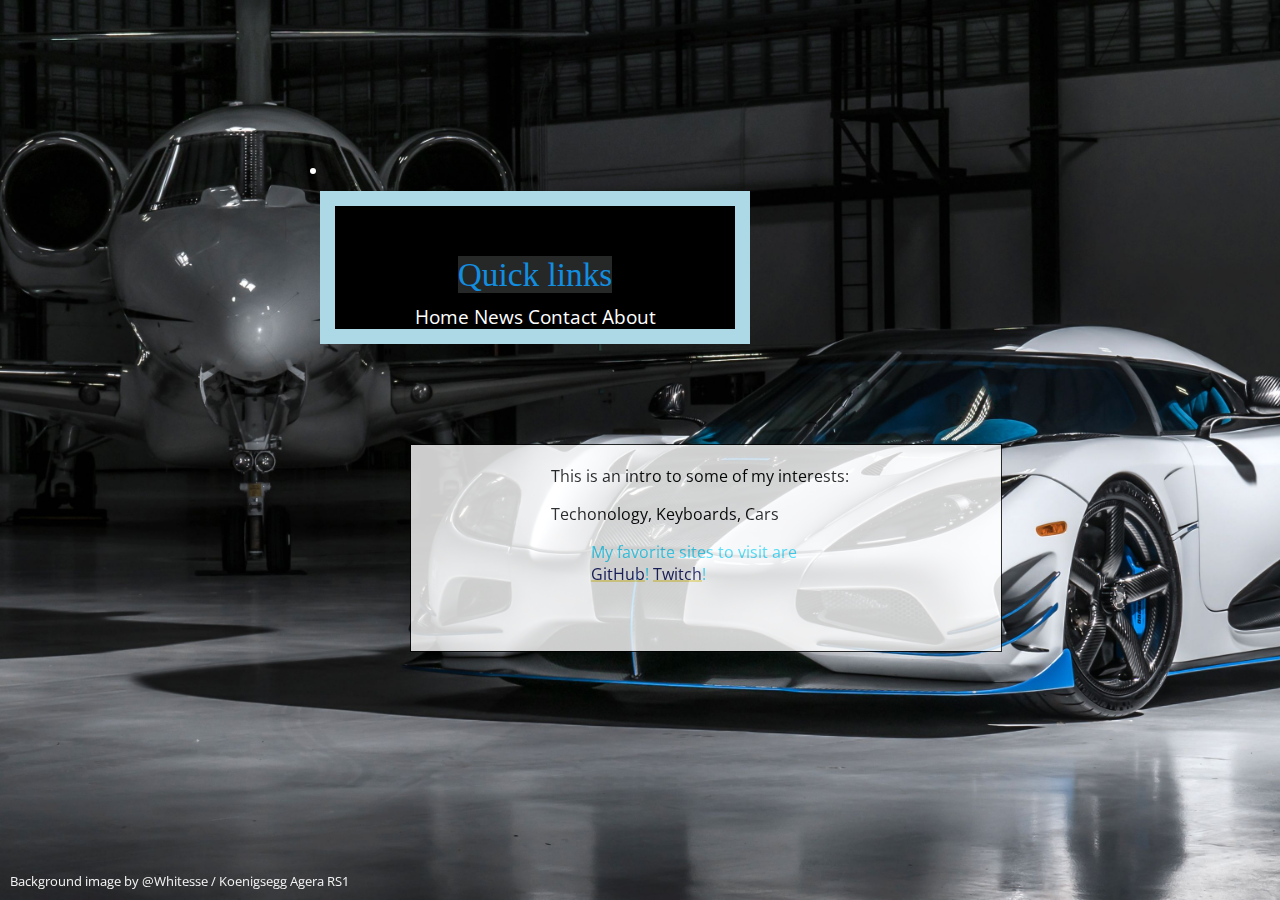
<file: about.html>
<html>
    <head> 
        <title> Adriel Boungnasiri </title>
         <link rel="stylesheet" href="style.css" href="tab.css">
            <script src="tabs.js"></script>
            </head>
   <li>
   
            <body>
                    <header>
                        <div class = "container">
                            <a href="index.html"> 
                                <ul>
                                    <li><a href="home.html" style="color: white;">Home</a>
                            
                                    <a href="news.html" style="color: white;">News</a>
                            
                                    <a href="contact.html" style="color: white;">Contact</a>
                            
                                    <a href="about.html" style="color: white;">About</a>
                                </li>
                                 
                               
                            
                                  </ul>
                                </div>
    
                            </header>
                            </body>
                                <body>
      

     
      
    
                                    <div style="
                                      width:100%;
                                    margin: 100px;
                                    padding-top:20px;
                                    padding-bottom: 50px;
                                    padding-left: 140px;
                                    padding-right:150px;
                                    background-color: #ffffff;
                                    border: 1px solid black;
                                    color:black;
                                    opacity: 0.8;">
                                     
                                  This is an intro to some of my interests: 
                               
                              
                                <p>Techonology, Keyboards, Cars</p>
                                <ol style="color: 37DEFF;">
                                    
                                  <li"color: 37DEFF;">My favorite sites to visit are <a href="https://github.com">GitHub</a>!</li>
                                    
                                    <li"color: white;"><a href="https://twitch.tv">Twitch</a>!</li>
                                    
                                  </div>
      
                            </body>
    
                        </li>

</html>
</file>
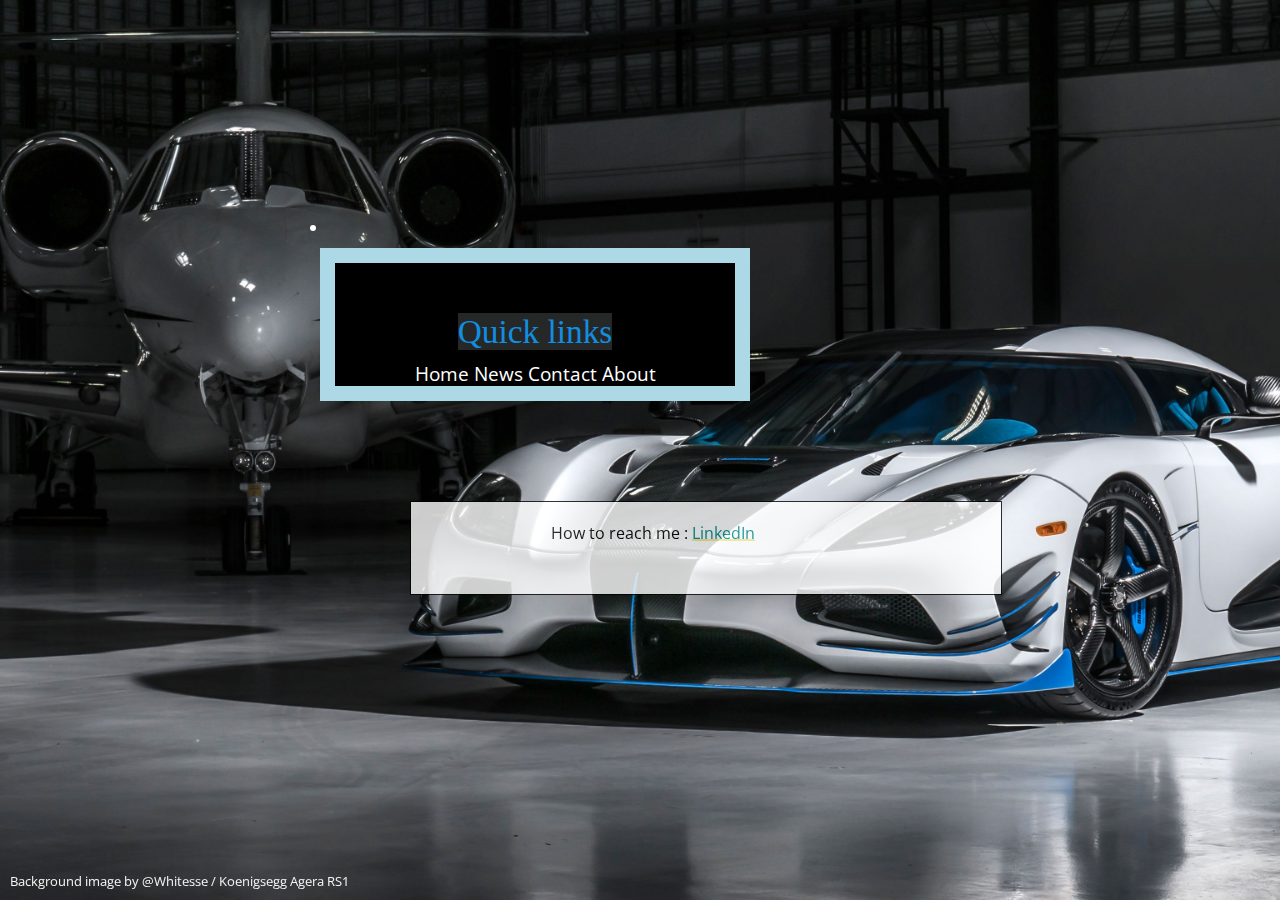
<file: contact.html>
<html>
    <head> 
        <title> Adriel Boungnasiri </title>
         <link rel="stylesheet" href="style.css" href="tab.css">
            <script src="tabs.js"></script>
            </head>
   <li>
   
            <body>
                    <header>
                        <div class = "container">
                            <a href="index.html"> 
                                <ul>
                                    <li><a href="home.html" style="color: white;">Home</a>
                            
                                    <a href="news.html" style="color: white;">News</a>
                            
                                    <a href="contact.html" style="color: white;">Contact</a>
                            
                                    <a href="about.html" style="color: white;">About</a>
                                </li>
                                 
                               
                            
                                  </ul>
                                </div>
    
                            </header>
                            </body>
                           

    <body>
                                     <div style="
                                     width:100%;
                                    margin: 100px;
                                    padding-top:20px;
                                    padding-bottom: 50px;
                                    padding-left: 140px;
                                    padding-right:150px;
                                    background-color: #ffffff;
                                    border: 1px solid black;
                                    color:black;
                                    opacity: 0.8;">
                                     
                                 How to reach me : 
<a href="https://www.linkedin.com/in/adriel-boungnasiri/" style="color:darkcyan;">LinkedIn</a> 

                                    
                                  </div>










    </body>
</li>

</html>
</file>
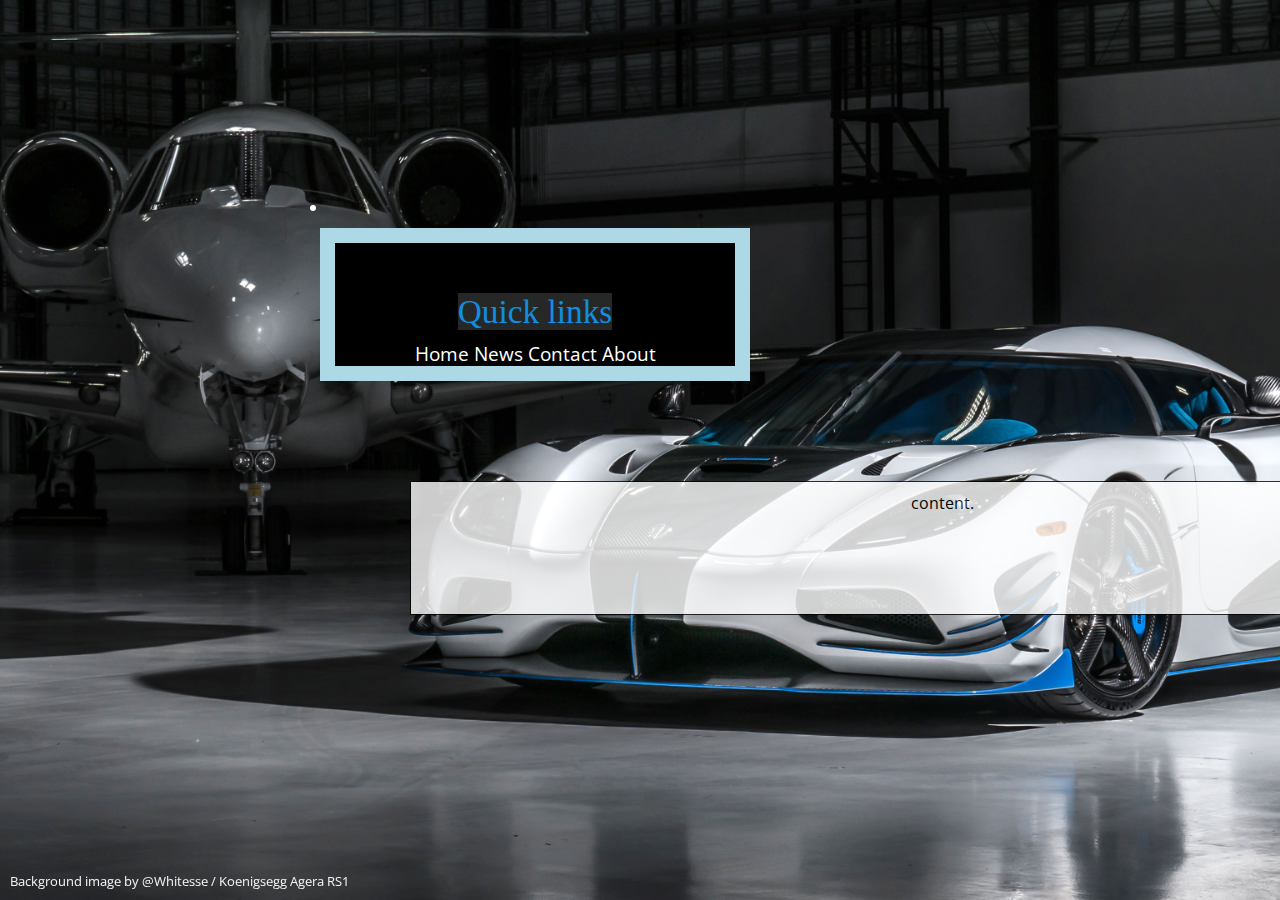
<file: home.html>
<html>
    <head> 
        <title> Adriel Boungnasiri </title>
         <link rel="stylesheet" href="style.css" href="tab.css">
            <script src="tabs.js"></script>
            </head>
   <li>
   
            <body>
                    <header>
                        <div class = "container">
                            <a href="home.html"> 
                                <ul>
                                    <li><a href="index.html" style="color: white;">Home</a>
                            
                                    <a href="news.html" style="color: white;">News</a>
                            
                                    <a href="contact.html" style="color: white;">Contact</a>
                            
                                    <a href="about.html" style="color: white;">About</a>
                                </li>
                                 
                               
                            
                                  </ul>
                                </div>
    
                            </header>
                            </body>

    <body>
                                     <div style="
                                     width:100% ;
                                    margin: 100px;
                                    padding-top:10px;
                                    padding-bottom: 100px;
                                    padding-left: 500px;
                                    padding-right:500px;
                                    background-color: #ffffff;
                                    border: 1px solid black;
                                    color:black;
                                    opacity: 0.8;">
                                     
                      content.
  
  
  </html>
</file>
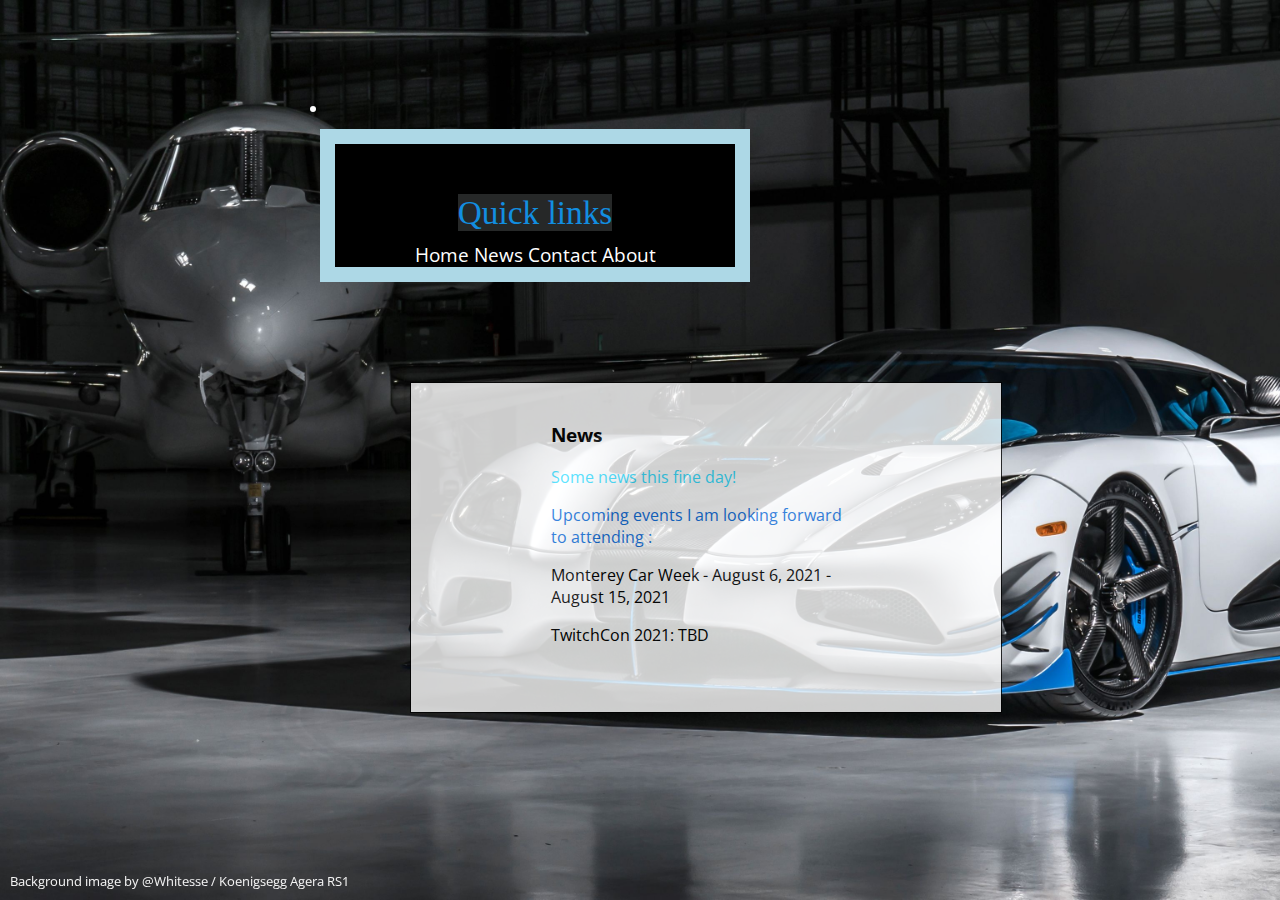
<file: news.html>
<html>
    <head> 
        <title> Adriel Boungnasiri </title>
         <link rel="stylesheet" href="style.css" href="tab.css">
            <script src="tabs.js"></script>
            </head>
   <li>
   
            <body>
                    <header>
                        <div class = "container">
                            <a href="index.html"> 
                                <ul>
                                    <li><a href="home.html" style="color: white;">Home</a>
                            
                                    <a href="news.html" style="color: white;">News</a>
                            
                                    <a href="contact.html" style="color: white;">Contact</a>
                            
                                    <a href="about.html" style="color: white;">About</a>
                                </li>
                                 
                               
                            
                                  </ul>
                                </div>
    
                            </header>
                            </body>
    <body>
        <div style="
        width:100%;
                                    margin: 100px;
                                    padding-top:20px;
                                    padding-bottom: 50px;
                                    padding-left: 140px;
                                    padding-right:150px;
                                    background-color: #ffffff;
                                    border: 1px solid black;
                                    color:black;
                                    opacity: 0.8;">
         
    <h3 style="color: black;">News</h3>
<p style="color: 37DEFF;">Some news this fine day!</p>
<p style="color: rgb(13, 109, 219);"> Upcoming events I am looking forward to attending : </p>
<p style="color:black;">Monterey Car Week - August 6, 2021 - August 15, 2021</p>
<p style="color: black;">TwitchCon 2021: TBD</p> 


        
      </div>



    </body>
</li>

</html>
</file>
<file: tab.css>
/* Set height of body and the document to 100% to enable "full page tabs" */
body, html {
  height: 100%;
  margin: 0;
  font-family: Arial;
}

/* Style tab links */
.tablink {
  background-color: #555;
  color: white;
  float: left;
  border: none;
  outline: none;
  cursor: pointer;
  padding: 140px 16px;
  font-size: 17px;
  width: 100%;
}

.tablink:hover {
  background-color: #777;
}

/* Style the tab content (and add height:100% for full page content) */
.tabcontent {
  color: white;
  display: none;
  padding: 100px;
  height: 100%;
}

#Home {background-color: red;}
#News {background-color: green;}
#Contact {background-color: blue;}
#About {background-color: orange;}
</file>
